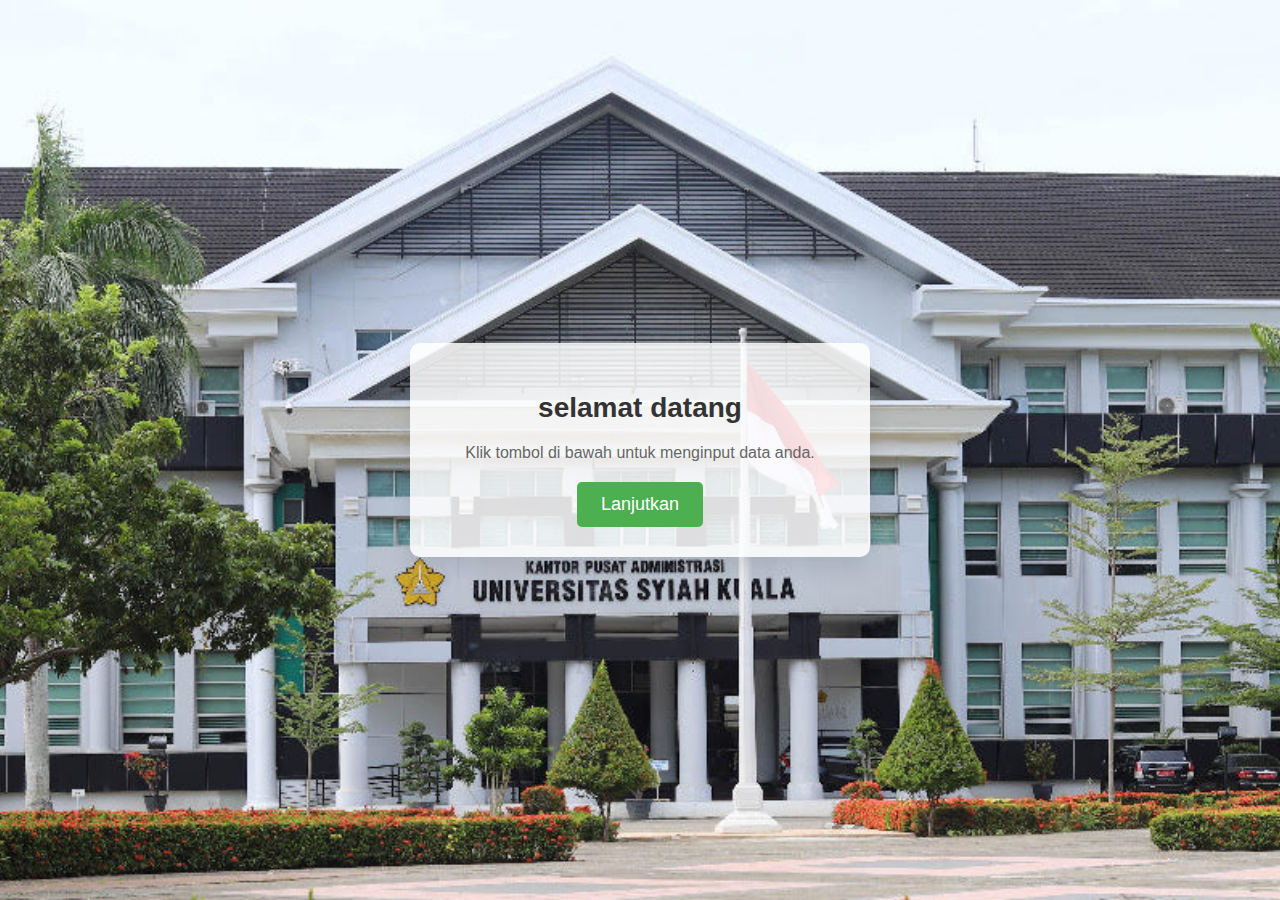
<file: tugas2/index.html>
<!DOCTYPE html>
<html lang="en">
<head>
    <meta charset="UTF-8">
    <meta name="viewport" content="width=device-width, initial-scale=1.0">
    <title>Halaman 1</title>
    <link rel="stylesheet" href="styles.css">
</head>
<body>
    <div class="container">
        <h1>selamat datang</h1>
        <p class="intro">Klik tombol di bawah untuk menginput data anda.</p>
        <button class="btn" onclick="window.location.href='halaman2.html'">Lanjutkan</button>
    </div>
</body>
</html>
</file>
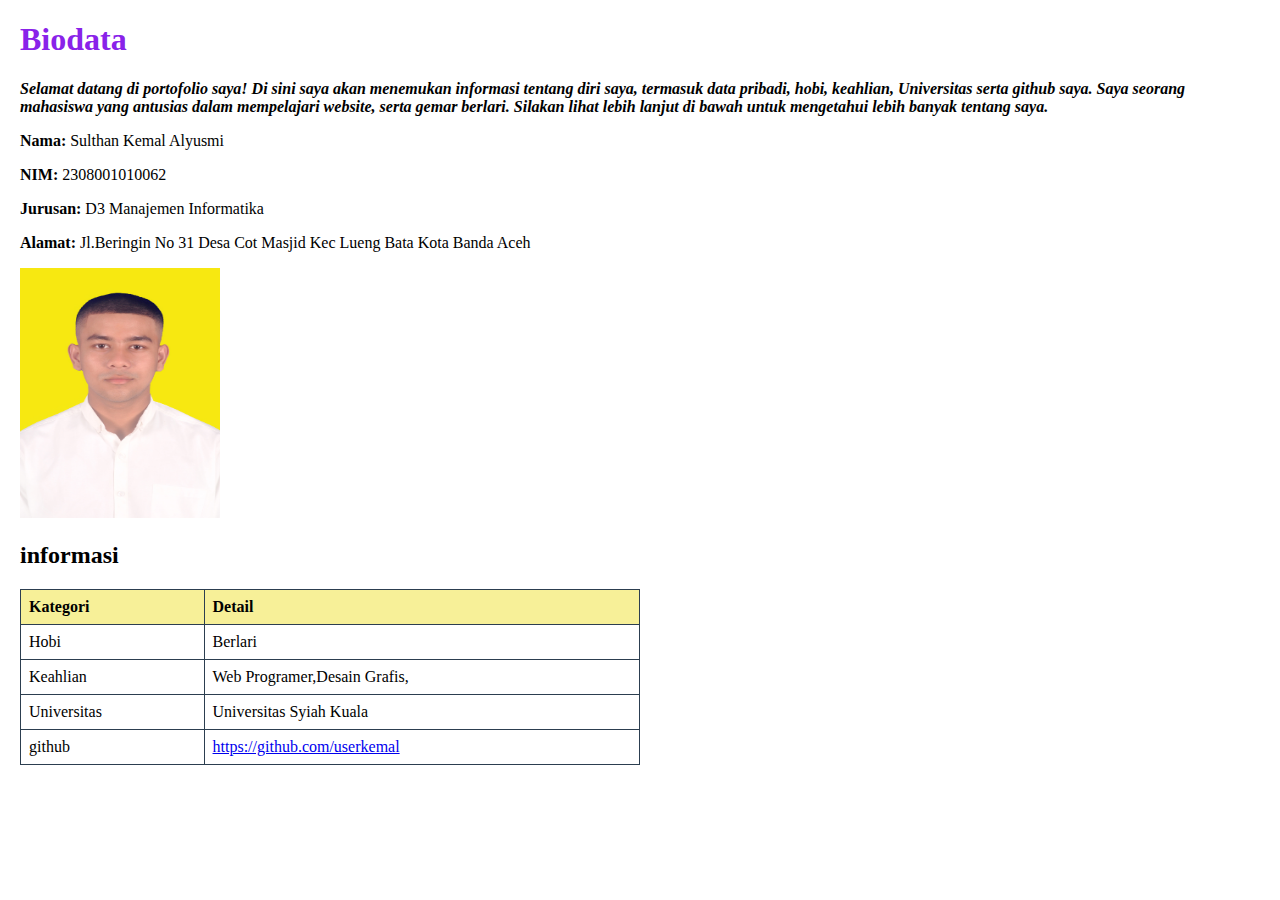
<file: tugas html/portofolio.html>
<!DOCTYPE html>
<html lang="id">
<head>
    <meta charset="UTF-8">
    <meta name="viewport" content="width=device-width, initial-scale=1.0">
    <title>PORTOFILIO</title>
    <style>
        body {
            font-family: 'Times New Roman', Times, serif;
            margin: 20px;
        }
        h1 {
            color: #8922e9;
        }
        table {
            width: 50%;
            border-collapse: collapse;
            margin-top: 20px;
        }
        table, th, td {
            border: 1px solid #2c3e50;
            padding: 8px;
            text-align: left;
        }
        th {
            background-color: #f7f098;
            color: rgb(0, 0, 0);
        }
    </style>
</head>
<body>

    <h1>Biodata</h1>

    <p><b><em>Selamat datang di portofolio saya! Di sini saya akan menemukan informasi tentang diri saya, termasuk data pribadi, hobi, keahlian, Universitas serta github saya. Saya seorang mahasiswa yang antusias dalam mempelajari website, serta gemar berlari. Silakan lihat lebih lanjut di bawah untuk mengetahui lebih banyak tentang saya.</em></b></p>

    <p><strong>Nama:</strong> Sulthan Kemal Alyusmi</p>
    <p><strong>NIM:</strong> 2308001010062</p>
    <p><strong>Jurusan:</strong> D3 Manajemen Informatika</p>
    <p><strong>Alamat:</strong> Jl.Beringin No 31 Desa Cot Masjid Kec Lueng Bata Kota Banda Aceh </p>
    <img src="p.jpg" alt="foto" width="200" height="250">

    <h2>informasi</h2>
    <table>
        <tr>
            <th>Kategori</th>
            <th>Detail</th>
        </tr>
        <tr>
            <td>Hobi</td>
            <td>Berlari</td>
        </tr>
        <tr>
            <td>Keahlian</td>
            <td>Web Programer,Desain Grafis,</td>
        </tr>
        <tr>
            <td>Universitas</td>
            <td>Universitas Syiah Kuala</td>
        </tr>
        <tr>
            <td>github</td>
            <td><a href="https://github.com/userkemal">https://github.com/userkemal</a></td>
        </tr>
</table>

</body>
</html>
</file>
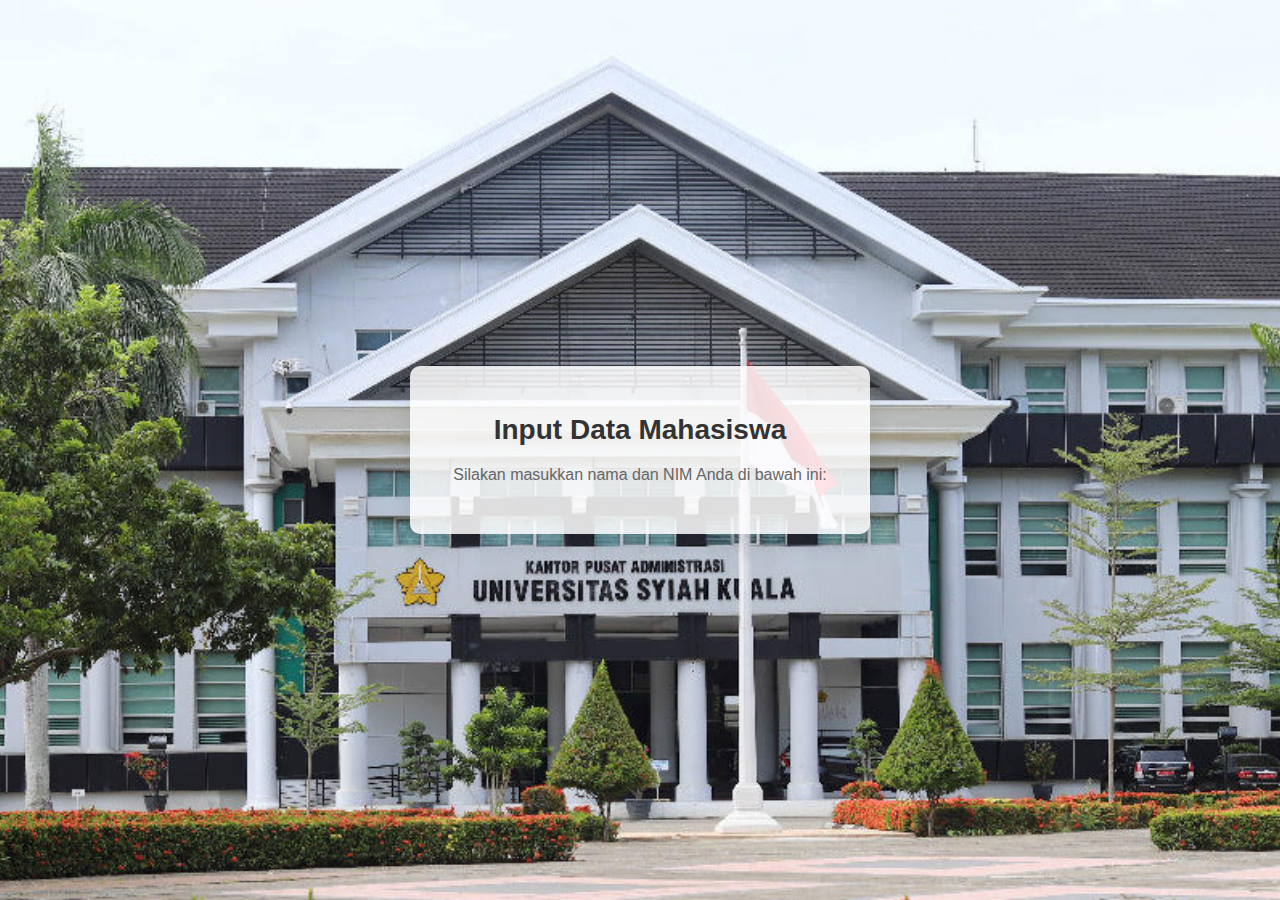
<file: tugas2/halaman2.html>
<!DOCTYPE html>
<html lang="en">
<head>
    <meta charset="UTF-8">
    <meta name="viewport" content="width=device-width, initial-scale=1.0">
    <title>Input Nama dan NIM</title>
    <link rel="stylesheet" href="styles.css">
</head>
<body>
    <div class="container">
        <h1>Input Data Mahasiswa</h1>
        <div id="input-section">
            <p class="intro">Silakan masukkan nama dan NIM Anda di bawah ini:</p>
        </div>
        <p id="output" class="hidden"></p>
    </div>

    <script>
        // Fungsi untuk meminta input dari pengguna
        function inputData() {
            let nama = prompt("Masukkan nama Anda:");
            if (!nama) {
                alert("Nama tidak boleh kosong!");
                return;
            }
            let nim = prompt("Masukkan NIM Anda:");
            if (!nim) {
                alert("NIM tidak boleh kosong!");
                return;
            }

            // Tampilkan hasil input pengguna
            document.getElementById("output").innerHTML = 
                "<strong>Nama:</strong> " + nama + "<br><strong>NIM:</strong> " + nim;

            // Tampilkan output dengan efek transisi
            document.getElementById("output").classList.remove("hidden");
        }

        // Jalankan fungsi inputData setelah halaman dimuat
        window.onload = inputData;
    </script>
</body>
</html>
</file>
<file: tugas2/styles.css>
/* Styling dasar untuk body */
body {
    font-family: 'Helvetica Neue', sans-serif;
    background: url('usk.jpg') no-repeat center center fixed;
    background-size: cover;
    margin: 0;
    padding: 0;
    display: flex;
    justify-content: center;
    align-items: center;
    height: 100vh;
}

/* Container style */
.container {
    text-align: center;
    background-color: rgba(255, 255, 255, 0.85); /* Transparansi */
    padding: 30px;
    border-radius: 10px;
    box-shadow: 0 10px 25px rgba(0, 0, 0, 0.1);
    max-width: 400px;
    width: 100%;
    animation: fadeIn 0.5s ease-in-out;
}

h1 {
    font-size: 28px;
    color: #333;
    margin-bottom: 20px;
}

.intro {
    font-size: 16px;
    color: #666;
    margin-bottom: 20px;
}

.btn {
    padding: 12px 24px;
    font-size: 18px;
    background-color: #4CAF50;
    color: white;
    border: none;
    border-radius: 5px;
    cursor: pointer;
    transition: background-color 0.3s ease;
}

.btn:hover {
    background-color: #45a049;
}

.hidden {
    display: none;
}

#output {
    margin-top: 20px;
    font-size: 18px;
    color: #333;
    animation: slideUp 0.5s ease;
}

/* Animasi */
@keyframes fadeIn {
    from {
        opacity: 0;
        transform: translateY(10px);
    }
    to {
        opacity: 1;
        transform: translateY(0);
    }
}

@keyframes slideUp {
    from {
        opacity: 0;
        transform: translateY(20px);
    }
    to {
        opacity: 1;
        transform: translateY(0);
    }
}

/* Responsive layout untuk mobile */
@media only screen and (max-width: 600px) {
    .container {
        padding: 20px;
    }

    h1 {
        font-size: 24px;
    }

    .btn {
        font-size: 16px;
        padding: 10px 20px;
    }
}
</file>
